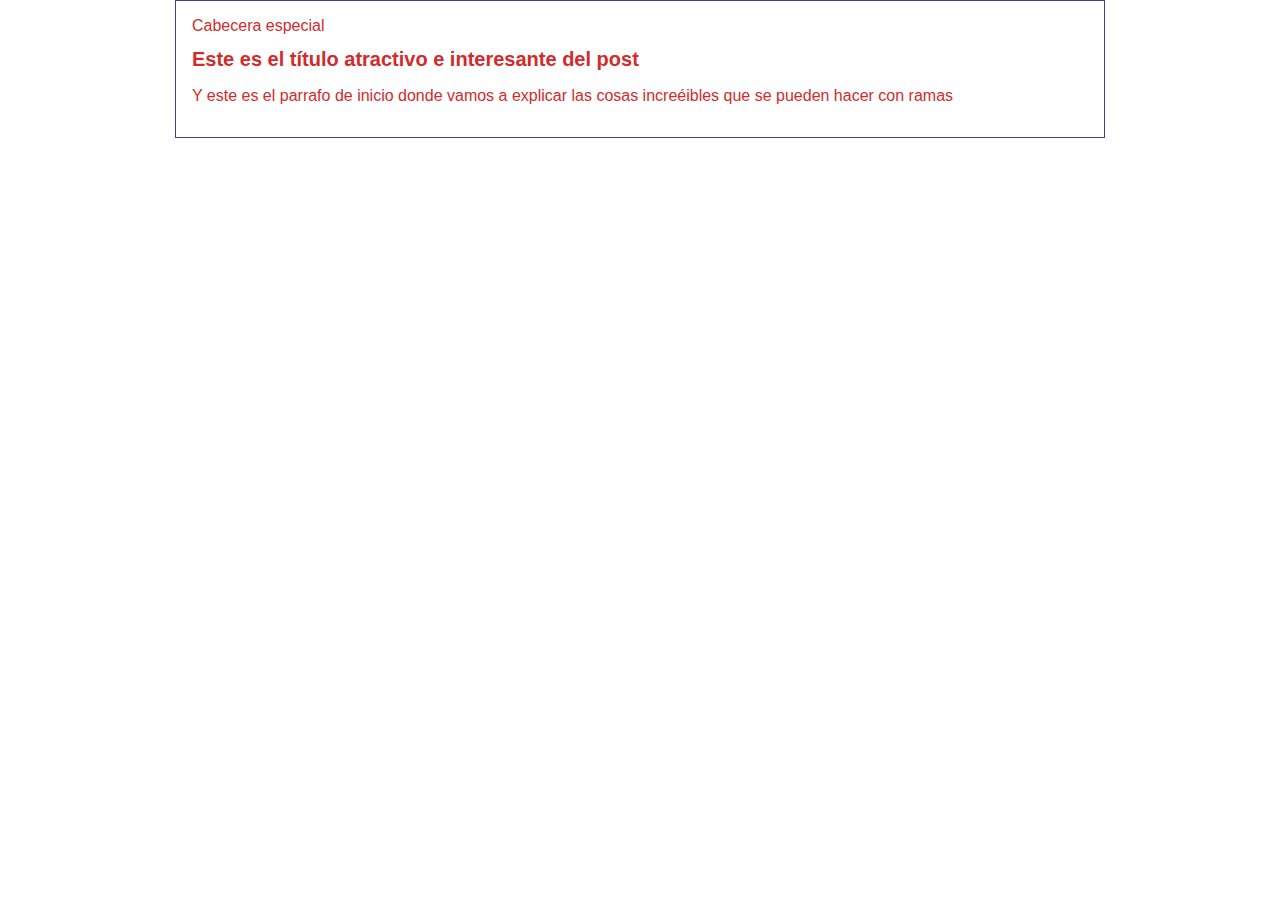
<file: blogpost.html>
<html>
    <head>
        <title>El titulo del post 2.0</title>
        <link rel="stylesheet" href="css/estilos.css" />
    </head>
    <body>
        <div id="container">
            <div id="cabecera">
                Cabecera especial
            </div>
            <div id="post">
                <h1>Este es el título atractivo e interesante del post</h1>
                <p>Y este es el parrafo de inicio donde vamos a explicar las cosas increéibles que se pueden hacer con ramas</p>
            </div>
        </div>
    </body>
</html>
</file>
<file: css/estilos.css>
body
{
    color: rgb(211, 43, 43);
    text-align: center;
    font-family: "Arial";
    font-size: 16px;
    margin: 0;
    padding: 0;
}
#container
{
    width: 70%;
    padding: 1em;
    text-align: left;
    border: 1px solid rgb(75, 59, 145);
    margin: 0 auto;
}

#container h1
{
    font-size: 20px;
}
</file>
